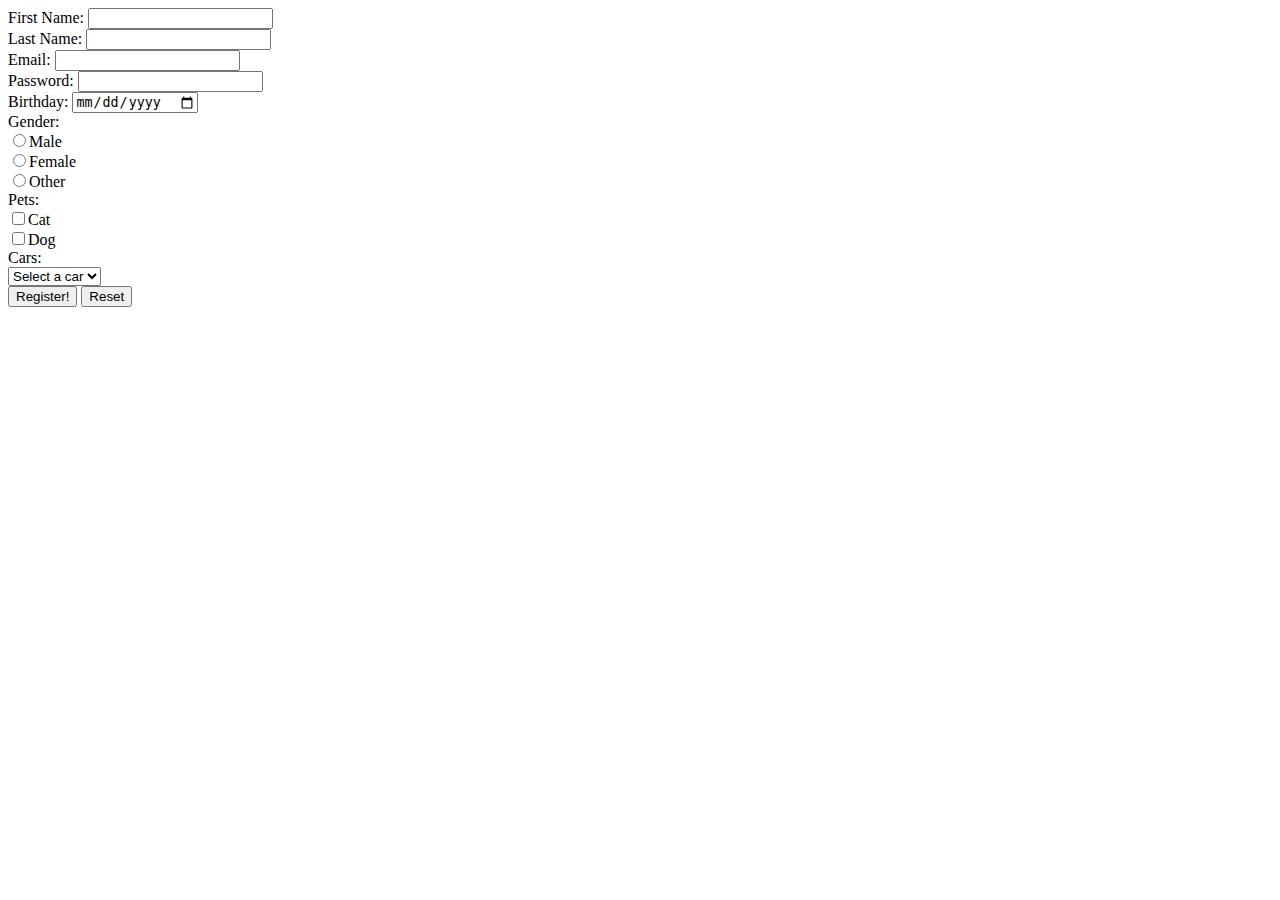
<file: templates/register.html>
<!DOCTYPE html>
<html>
<head>
    <title>Register</title>
</head>
<body>
    <form method="GET">
        First Name: <input type="text" name="firstname"><br>
        Last Name: <input type="text" name="lastname"><br>
        Email: <input type="email" name="email"><br>
        Password: <input type="password" name="password" minlength="5"><br>
        Birthday: <input type="date" name=" birthday"><br>
        Gender: <br>
        <input type="radio" name="gender" value="Male">Male<br>
        <input type="radio" name="gender" value="Female">Female<br>
        <input type="radio" name="gender" value="Other">Other<br>
        Pets:<br>
        <input type="checkbox" name="Cat">Cat<br>
        <input type="checkbox" name="Dog">Dog<br>
        Cars:<br>
        <select name="cars">
            <option value="Select a car">Select a car</option>
            <option value="volvo">Volvo</option>
            <option value="BMW">BMW</option>
            <option value="Audi">Audi</option>
        </select><br>
        <input type="submit" value="Register!">
        <input type="reset">
    </form>
</body>
</html>
</file>
